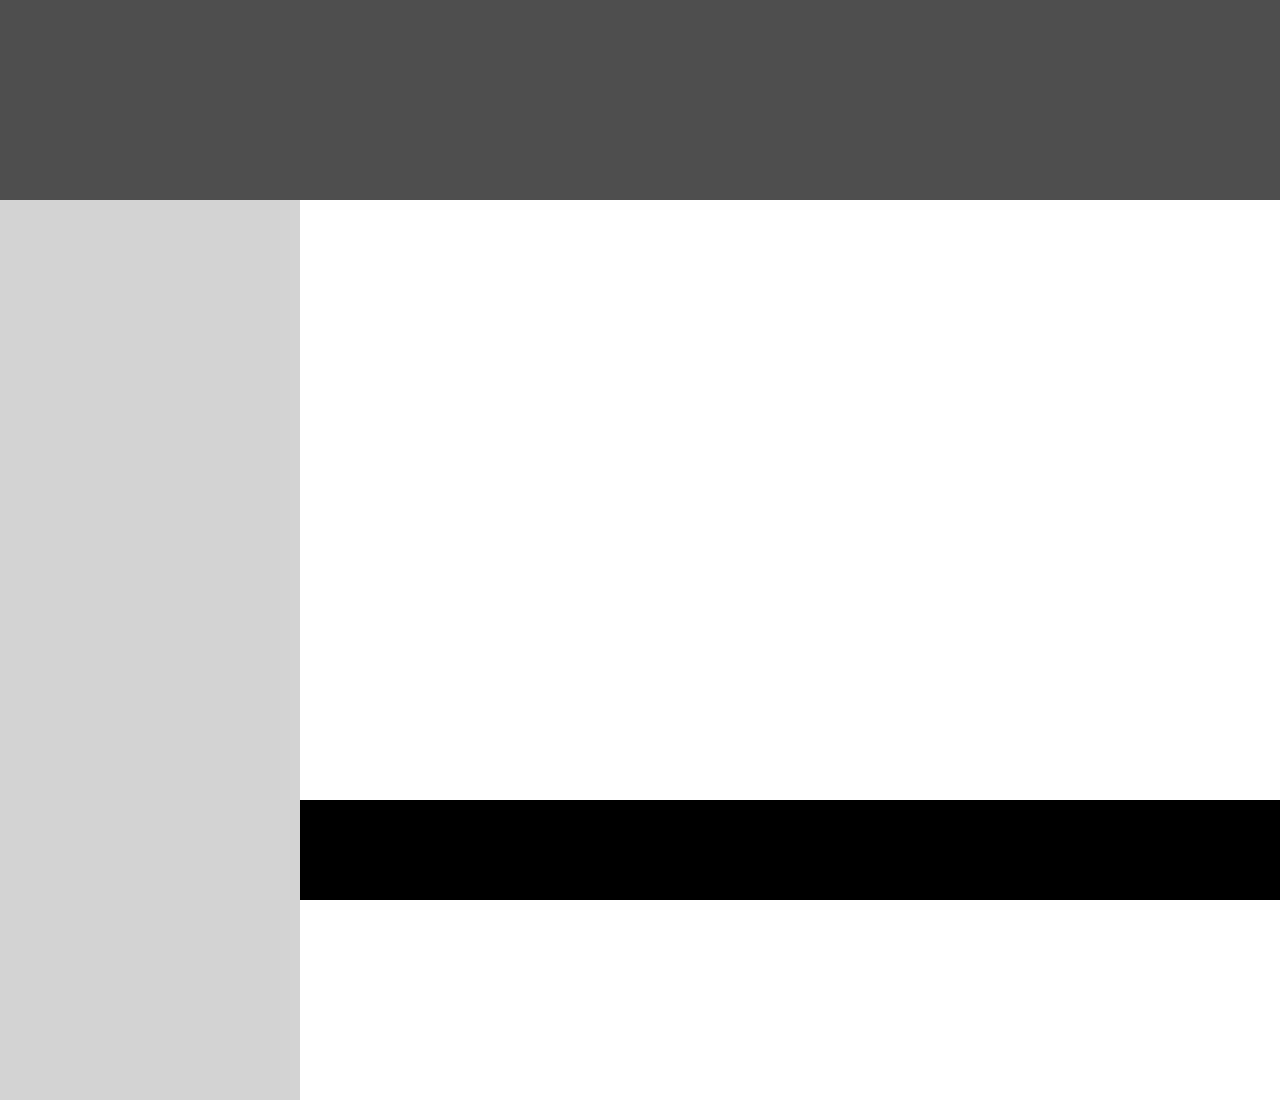
<file: drill-1/index.html>
<!DOCTYPE html>
<html lang="en">
<head>
    <meta charset="UTF-8">
    <meta http-equiv="X-UA-Compatible" content="IE=edge">
    <meta name="viewport" content="width=device-width, initial-scale=1.0">
    <title>Drill-1</title>
    <link rel="stylesheet" href="index.css">
</head>
<body>
    <header></header>
    <section>
        <span class="column-one">
        <span class="column-two"></span>
    </section>
    <footer></footer>
</body>
</html>
</file>
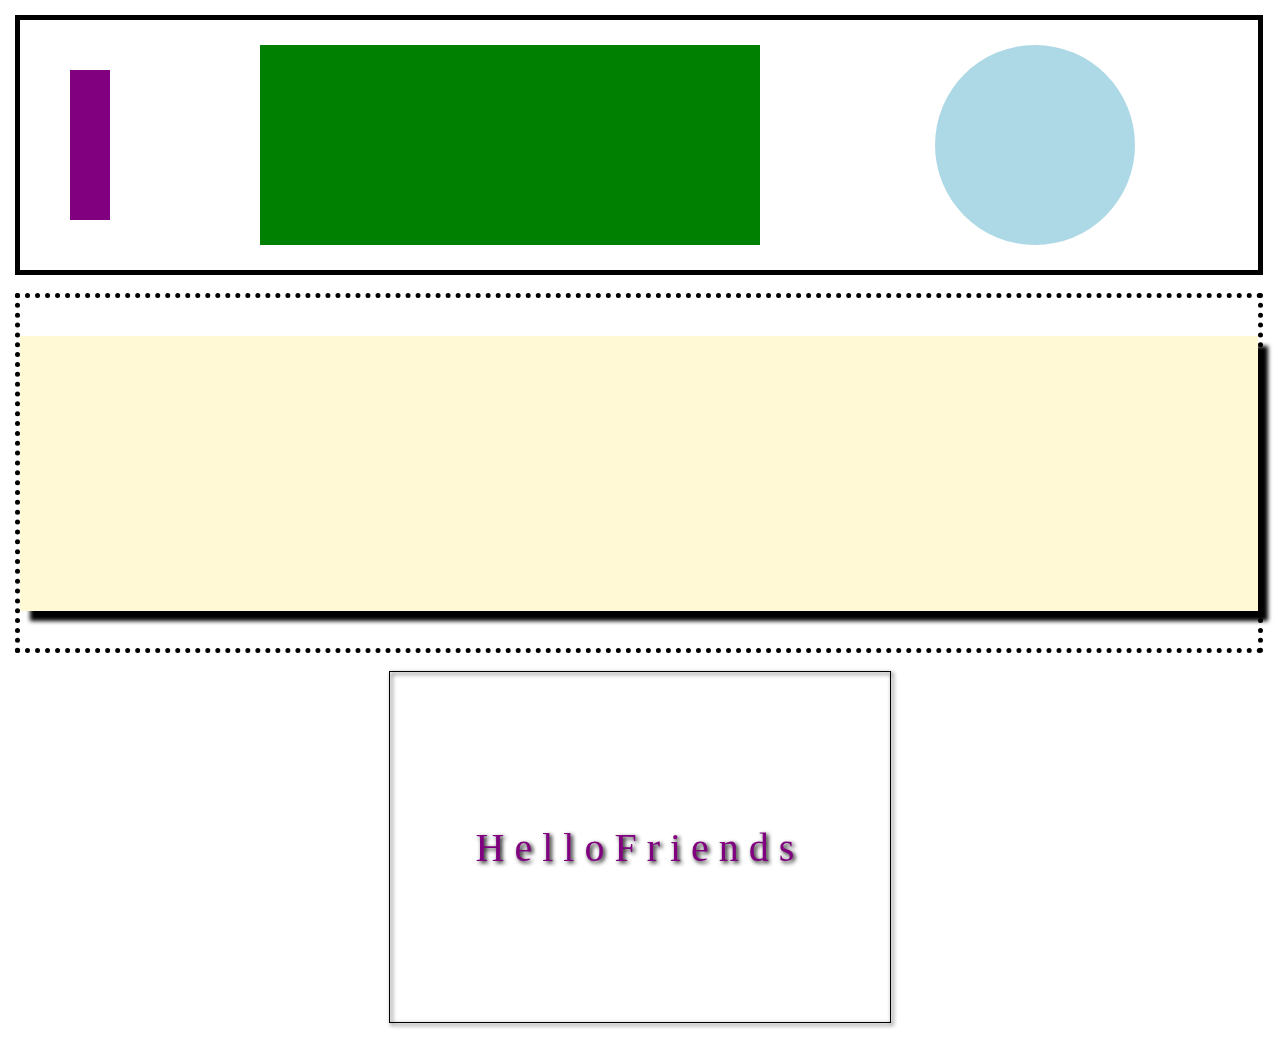
<file: drill-2/index.html>
<!DOCTYPE html>
<html lang="en">
<head>
    <meta charset="UTF-8">
    <meta http-equiv="X-UA-Compatible" content="IE=edge">
    <meta name="viewport" content="width=device-width, initial-scale=1.0">
    <link rel="stylesheet" href="index.css">
    <title>Drill-2</title>
</head>
<body>
    <header>
        <span class="purple-box"></span>
        <span class="green-box"></span>
        <span class="blue-circle">
        </span>
    </header>
    <br>
    <section class="middle">
        <div class="tan-box">
        </div>
    </section>
    <br>
    <section class="third">
        <div class="bottom">
            <p class="hello">Hello 
            </p>
            <br>
            <br>
            <p class="friends"> Friends
            </p>
        </div>
        </section>
</body>
</html>
</file>
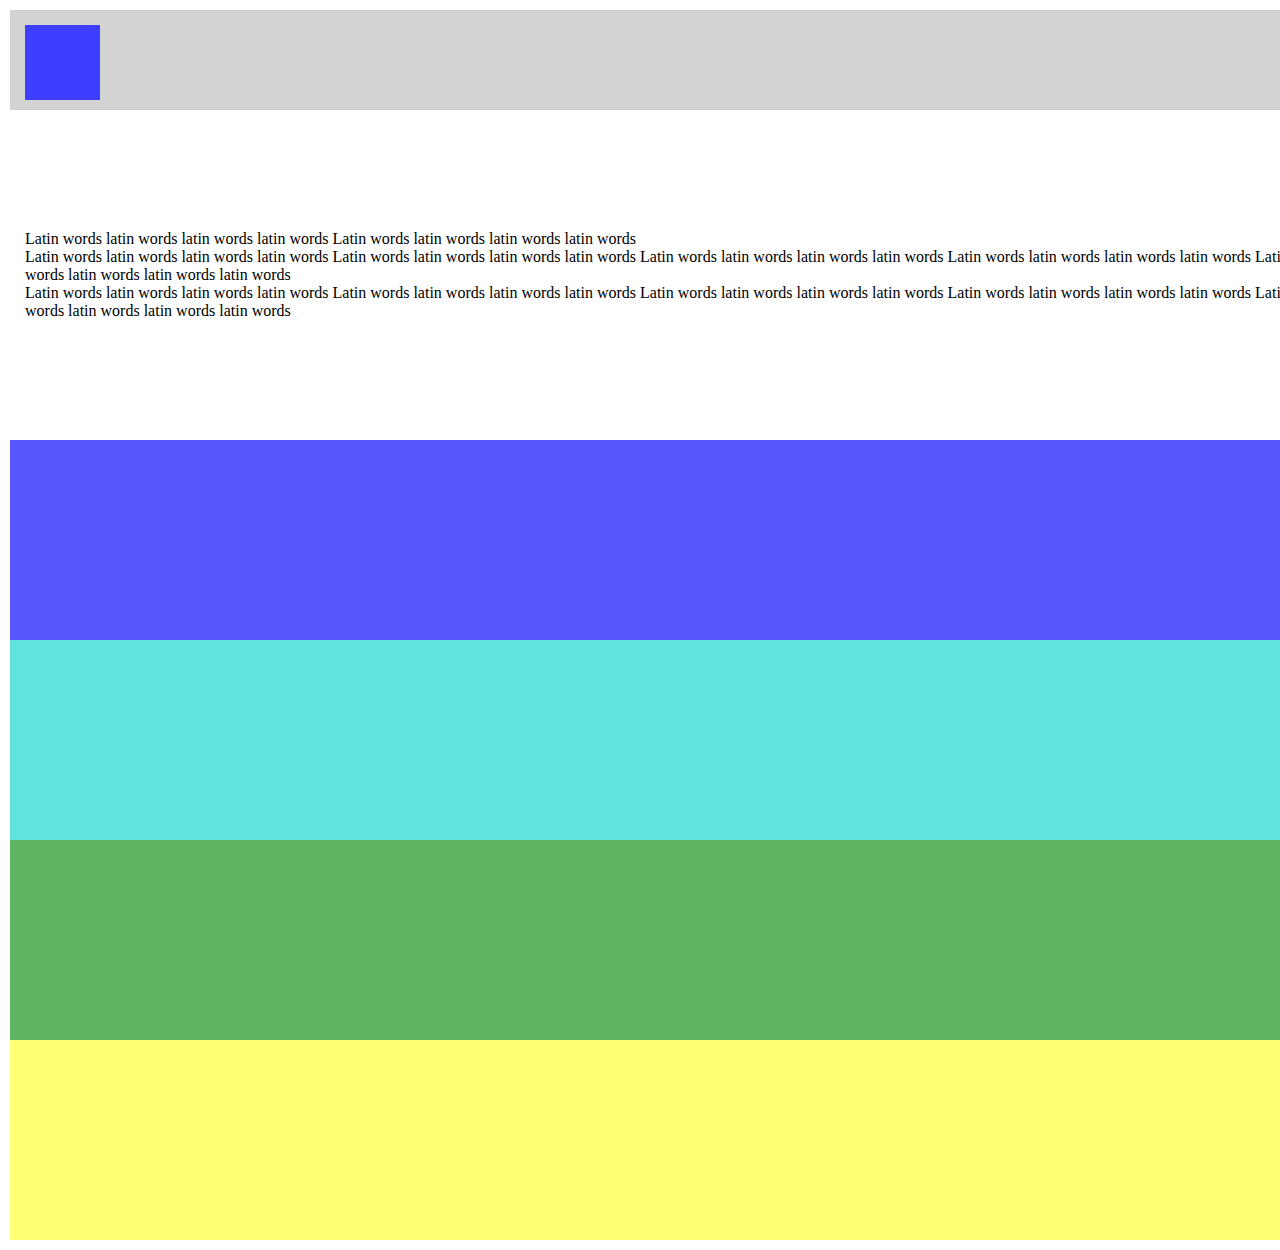
<file: drill-3/index.html>
<!DOCTYPE html>
<html lang="en">
<head>
    <meta charset="UTF-8">
    <meta http-equiv="X-UA-Compatible" content="IE=edge">
    <meta name="viewport" content="width=device-width, initial-scale=1.0">
    <link rel="stylesheet" href="index.css">
    <title>Drill-3</title>
</head>
<body>
    <header>
        <div class="blue-box"></div>
    </header>
    <section class="text">Latin words latin words latin words latin words Latin words latin words latin words latin words
        <br>
        Latin words latin words latin words latin words
        Latin words latin words latin words latin words
        Latin words latin words latin words latin words
        Latin words latin words latin words latin words
        Latin words latin words latin words latin words
        <br>
        Latin words latin words latin words latin words
        Latin words latin words latin words latin words
        Latin words latin words latin words latin words
        Latin words latin words latin words latin words
        Latin words latin words latin words latin words </section>
    <section class="blue"></section>
    <section class="teal"></section>
    <section class="green"></section>
    <section class="yellow"></section>
</body>
</html>
</file>
<file: drill-1/index.css>
body {
    padding: 0px;
    margin: 0px
}

header {
    height: 200px;
    background-color: rgb(78, 78, 78);
}

footer {
    height: 100px;
    background-color: black;
    display: flex;
    flex-direction: column;
    margin-top: auto;
    position: fixed;
    z-index: 1;
    bottom: 0;
    left: 0;
    right: 0;

}
.column-one {
    height: 100vh;
    width: 300px;
    display: flex;
    justify-content: flex-start;
    flex-direction: column;
    background-color: lightgray;
    z-index: 2;
    position: absolute;
}

.column-two {
    height: 100vh;
    width: 300px;
    display: flex;
    margin-left: 2200px;
    flex-direction: column;
    justify-content: flex-end;
    background-color: lightgray;
    z-index: 2;
}
</file>
<file: drill-2/index.css>
body {
    margin: 10px;
    padding: 5px;
}

header {
    height: 250px;
    width: 99%;
    border: 5px solid black;
    display: flex;
    justify-content: flex-start;
    align-items: center;
}

.purple-box {
    margin-left: 50px;
    width: 40px;
    height: 150px;
    background-color: purple;

}

.green-box {
    margin-left: 150px;
    width: 500px;
    height: 200px;
    background-color: green;
    
}

.blue-circle {
    margin-left: 175px;
    width: 200px;
    height: 200px;
    border-radius: 50%;
    background-color: lightblue;

}

.middle {
    height: 350px;
    width: 99%;
    border: 5px dotted black;
    display: flex;
    justify-content: space-around;
    align-items: center;
}

.tan-box {
    height: 275px;
    width: 2350px;
    background-color: rgb(255, 249, 213);
    filter: drop-shadow(10px 10px 2px black);
    position: relative;
}

.third {
    display: flex;
    justify-content: center;
    align-items: center;
    align-content: center;
}

.bottom{
    height: 350px;
    width: 500px;
    border: 1px solid black;
    display: flex;
    justify-content: center;
    align-items: center;
    align-content: center;
    filter: drop-shadow(2px 2px 2px black)
}

.hello {
    font-size: 40px;
    color: purple;
    display: flex;
    align-content: center;
    letter-spacing: 10px;
}

.friends {
    font-size: 40px;
    color: purple;
    display: flex;
    align-content: center;
    letter-spacing: 10px;
}
</file>
<file: drill-3/index.css>
body {
    margin: 10px;
}

header {
    background-color: lightgray;
    height: 100px;
    width: 100vw;
    display: flex;
    justify-content: flex-start;
    z-index: 1;
}

.blue-box {
    height: 75px;
    width: 75px;
    background-color: rgb(62, 62, 255);
    z-index: 2;
    margin: 15px
}

.text {
    display: flex;
    align-items: center;
    margin-left: 75px;
    height: 300px;
    width: 100vw;
    margin: 15px;
}

.blue {
    background-color: rgb(86, 86, 255);
    height: 200px;
    width: 100vw;
    position: sticky;
}

.teal {
    background-color: rgb(98, 225, 225);
    height: 200px;
    width: 100vw;
    position: sticky;
}

.green {
    background-color: rgb(93, 182, 95);
    height: 200px;
    width: 100vw;
    position: sticky;
}

.yellow {
    background-color: rgb(255, 255, 116);
    height: 200px;
    width: 100vw;
    position: sticky;
}
</file>
